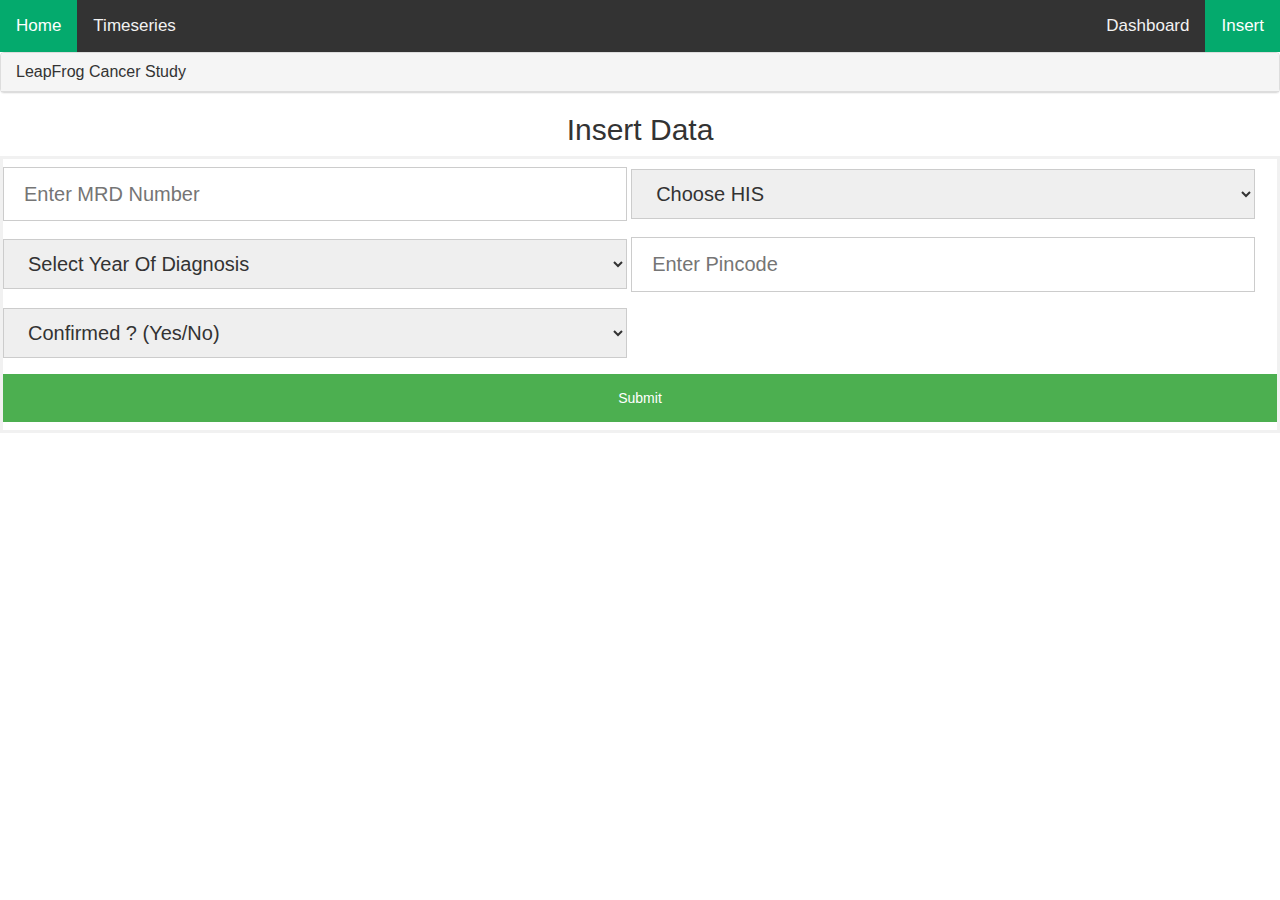
<file: sitefiles/data-inform.html>
<!DOCTYPE html>
<html>
<head>
  <link rel="apple-touch-icon" sizes="180x180" href="img/apple-touch-icon.png">
<link rel="icon" type="image/png" sizes="32x32" href="img/favicon-32x32.png">
<link rel="icon" type="image/png" sizes="16x16" href="img/favicon-16x16.png">
<link rel="manifest" href="img/site.webmanifest">

<meta name="viewport" content="width=device-width, initial-scale=1">
<script src="https://ajax.googleapis.com/ajax/libs/jquery/3.5.1/jquery.min.js"></script>
  <script src="https://cdnjs.cloudflare.com/ajax/libs/popper.js/1.16.0/umd/popper.min.js"></script>
  <script src="https://maxcdn.bootstrapcdn.com/bootstrap/4.5.0/js/bootstrap.min.js"></script>
 <link rel="stylesheet" href="https://use.fontawesome.com/releases/v5.7.2/css/all.css" integrity="sha384-fnmOCqbTlWIlj8LyTjo7mOUStjsKC4pOpQbqyi7RrhN7udi9RwhKkMHpvLbHG9Sr" crossorigin="anonymous">
    <link rel="stylesheet" href="https://maxcdn.bootstrapcdn.com/bootstrap/3.2.0/css/bootstrap.min.css" />


 <style type="text/css">html, body {
  height: 100%;
  overflow: hidden;
  width: 100%;
}
#map {
  box-shadow: 0 0 10px rgba(0, 0, 0, 0.5);
  height: 85%;
  width: auto;
}

 .legend {
            color: #333;
            font-family: 'Open Sans', Helvetica, sans-serif;
            padding: 6px 21px 6px 21px;
            background-color: #fff;
            box-shadow: 0 0 15px rgba(0,0,0,0.2);
            border: 2px solid rgba(0,0,0,0.2);
            border-radius: 5px;
        }
        .legend h3 {
            line-height: 5px;
        }
        .legend ul {
            line-height: 15px;
            padding-left: 20px;
        }
</style>
   
<style>

 
body {
  margin: 0;
  font-family: Arial, Helvetica, sans-serif;
}

.topnav-right {
  float: right;
}

.topnav {
  overflow: hidden;
  background-color: #333;
}


.topnav a {
  float: left;
  display: block;
  color: #f2f2f2;
  text-align: center;
  padding: 14px 16px;
  text-decoration: none;
  font-size: 17px;
}
.topnav a:hover {
  background-color: #04AA6D;
  color: white;
}

.topnav a.active {
  background-color: #04AA6D;
  color: white;
}

.topnav .icon {
  display: none;
}

@media screen and (max-width: 600px) {
  .topnav a:not(:first-child) {display: none;}
  .topnav-right  {display: none;}

  .topnav a.icon {
    float: right;
    display: block;
  }
}

@media screen and (max-width: 600px) {
  .topnav.responsive {position: relative;}
  .topnav.responsive .icon {
    position: absolute;
    right: 0;
    top: 0;
  }
  .topnav.responsive a {
    float: none;
    display: block;
    text-align: left;
  }
}
</style>
<style>  /*sidebar css used*/
	/*! CSS Used from: https://maxcdn.bootstrapcdn.com/bootstrap/3.2.0/css/bootstrap.min.css */
@media print{
*{color:#000!important;text-shadow:none!important;background:transparent!important;-webkit-box-shadow:none!important;box-shadow:none!important;}
h3{orphans:3;widows:3;}
h3{page-break-after:avoid;}
}
*{-webkit-box-sizing:border-box;-moz-box-sizing:border-box;box-sizing:border-box;}
:before,:after{-webkit-box-sizing:border-box;-moz-box-sizing:border-box;box-sizing:border-box;}
h3{font-family:inherit;font-weight:500;line-height:1.1;color:inherit;}
h3{margin-top:20px;margin-bottom:10px;}
h3{font-size:24px;}
.panel{background-color:#fff;border:1px solid transparent;border-radius:4px;-webkit-box-shadow:0 1px 1px rgba(0,0,0,.05);box-shadow:0 1px 1px rgba(0,0,0,.05);}
.panel-heading{padding:10px 15px;border-bottom:1px solid transparent;border-top-left-radius:3px;border-top-right-radius:3px;}
.panel-title{margin-top:0;margin-bottom:0;font-size:16px;color:inherit;}
.panel-default{border-color:#ddd;     margin-bottom: 5px;
}
.panel-default>.panel-heading{color:#333;background-color:#f5f5f5;border-color:#ddd;}
</style>
</head>
<body>

  
  

<div class="topnav" id="myTopnav">
  <a href="../index.html" > <i class="fa fa-home" style="font-size:15px;color:white;text-shadow:2px 2px 4px #000000;"></i> Home</a>
  <a href="slider.html"><i class="fa fa-history" style="font-size:15px;color:white;text-shadow:2px 2px 4px #000000;"></i>Timeseries</a>
  <div class="topnav-right" id="myTopnav-right">
     <a href="dashboard.html" ><i class="fas fa-chart-line" style="font-size:15px;color:white;text-shadow:2px 2px 4px #000000;"></i> Dashboard</a>
    <a href="data-inform.html" class="active"><i class="fa fa-plus" style="font-size:15px;color:white;text-shadow:2px 2px 4px #000000;"></i> Insert</a>
  </div>
  
  <a href="javascript:void(0);" class="icon" onclick="myFunction()">
    <i class="fa fa-bars"></i>
  </a>
</div>
<div id="sidebar">
        <div class="sidebar-wrapper">
          <div id="features" class="panel panel-default" >
            <div class="panel-heading">
              <h3 class="panel-title">LeapFrog Cancer Study</h3>
            </div>
          </div>
        </div>
      </div>

  <div id="demo" >
  <center><h2 >Insert Data</h2></center>

<form id="form" target="_self" onsubmit="return postToGoogle();" action="" autocomplete="off"> 
<input id="mrdfield" name="entry.386824794" placeholder="Enter MRD Number" type="text" required /> 

<!-- <input id="hisfield" name="entry.154395776" placeholder="Enter HIS Name" type="text" required /> -->

 <select id="hisfield" name="entry.154395776"  >
    <option disabled selected hidden required>Choose HIS</option>
    <option value="Amrita">Amrita</option>
  </select>

<!-- <input id="yearfield" name="entry.177709340" placeholder="Enter Year" type="text"  required /> -->

<select id="yearfield" name="entry.177709340"> <option disabled selected hidden required>Select Year Of Diagnosis</option></select> 


<input id="pincodefield" name="entry.894458339" placeholder="Enter Pincode" type="text" required /> 

<!-- <input id="confirmedfield" name="entry.1701443421" placeholder="Confirmed ? (Yes/No)" type="text" required /> -->

 <select id="confirmedfield" name="entry.1701443421"  >
    <option disabled selected hidden required>Confirmed ? (Yes/No)</option>
    <option value="yes">Yes</option>
    <option value="no">No</option>
  </select> 

<button id="send" type="submit" class="common_btn" >Submit</button>
</form>

<h3 id="success-msg" style="text-align: center !important; margin-top:190px !important; display:none; ">Inserted Sucessfully..!! <br><br>Visualize on GIS after 15-30 Seconds</h3>
  </div>

   
    

<script>
function myFunction() {
  var x = document.getElementById("myTopnav");
  if ((x.className === "topnav") || (x.className === "topnav-right")) {
    x.className += " responsive";
  } else {
    x.className = "topnav";
  }

  var y = document.getElementById("myTopnav-right");
  if ((y.className === "topnav") || (y.className === "topnav-right")) {
    y.className = "topnav responsive";
  } else {
    y.className = "topnav-right";
  }

}
</script>

<script>
function postToGoogle() {
                var field1 = $("#mrdfield").val();
                var field2 = $("#hisfield").val();
                var field3 = $("#yearfield").val();
var field4 = $("#pincodefield").val();
var feild5 = "New";
var feild6 = $("#confirmedfield").val();
              
        
        if(field1 == "")
        {
          alert('Please Enter MRD');
          document.getElementById("mrdfield").focus();
          return false;
        }


		if(typeof field2 != 'string')
        {
    		alert("Please Select HIS");
    		document.getElementById("hisfield").focus();
    		return false;
   		}


   		if(typeof field3 != 'string')
        {
    		alert("Please Fill Year");
    		document.getElementById("yearfield").focus();
    		return false;
   		}


       
if(field4 == ""){
          alert('Please Enter Pincode');
          document.getElementById("pincodefield").focus();
          return false;
        }

        if(typeof feild6 != 'string')
        {
    		alert("Please Select Yes or No");
    		document.getElementById("confirmedfield").focus();
    		return false;
   		}


        
  
                $.ajax({
                    url: "https://docs.google.com/forms/d/e/1FAIpQLSf0rhi8YVnqnzJvF4-FL21WOyQKZSmWE803yWKB-HRWAP5G2Q/formResponse?",
          data: {"entry.386824794": field1, "entry.154395776": field2, "entry.177709340": field3, "entry.894458339": field4,"entry.743171648": feild5,"entry.1701443421": feild6},
                    type: "POST",
                    dataType: "xml",
                    success: function(d)
          {
          },
          error: function(x, y, z)
            {

              $('#success-msg').show();
              $('#form').hide();
              
            }
                });


        return false;
            }
</script>

<script type="text/javascript">
    window.onload = function () {
        //Reference the DropDownList.
        var ddlYears = document.getElementById("yearfield");
 
        //Determine the Current Year.
        var currentYear = (new Date()).getFullYear();
 
        //Loop and add the Year values to DropDownList.
        for (var i = 1950; i <= currentYear; i++) {
            var option = document.createElement("OPTION");
            option.innerHTML = i;
            option.value = i;
            ddlYears.appendChild(option);
        }
    };
</script>

<script src="https://ajax.googleapis.com/ajax/libs/jquery/3.3.1/jquery.min.js"></script>

<style>
#demo form {border: 3px solid #f1f1f1;}

input[type=text], input[type=email], select {
  width: 49%;
  font-size:20px;
  padding: 12px 20px;
  margin: 8px 0;
  display: inline-block;
  border: 1px solid #ccc;
  box-sizing: border-box;
}

#demo button {
  background-color: #4CAF50;
  color: white;
  padding: 14px 20px;
  margin: 8px 0;
  border: none;
  cursor: pointer;
  width: 100%;
}

#demo button:hover {
  opacity: 0.8;
}

#demo .cancelbtn {
  width: auto;
  padding: 10px 18px;
  background-color: #f44336;
}

#demo .imgcontainer {
  text-align: center;
  margin: 24px 0 12px 0;
}

#demo img.avatar {
  width: 20%;
  border-radius: 50%;
}

#demo .container {
  padding: 16px;
}

#demo span.psw {
  float: right;
  padding-top: 16px;
}

/* Change styles for span and cancel button on extra small screens */
@media screen and (max-width: 300px) {
  span.psw {
     display: block;
     float: none;
  }
  .cancelbtn {
     width: 100%;
  }
}


</style>

</body>
</html>
</file>
